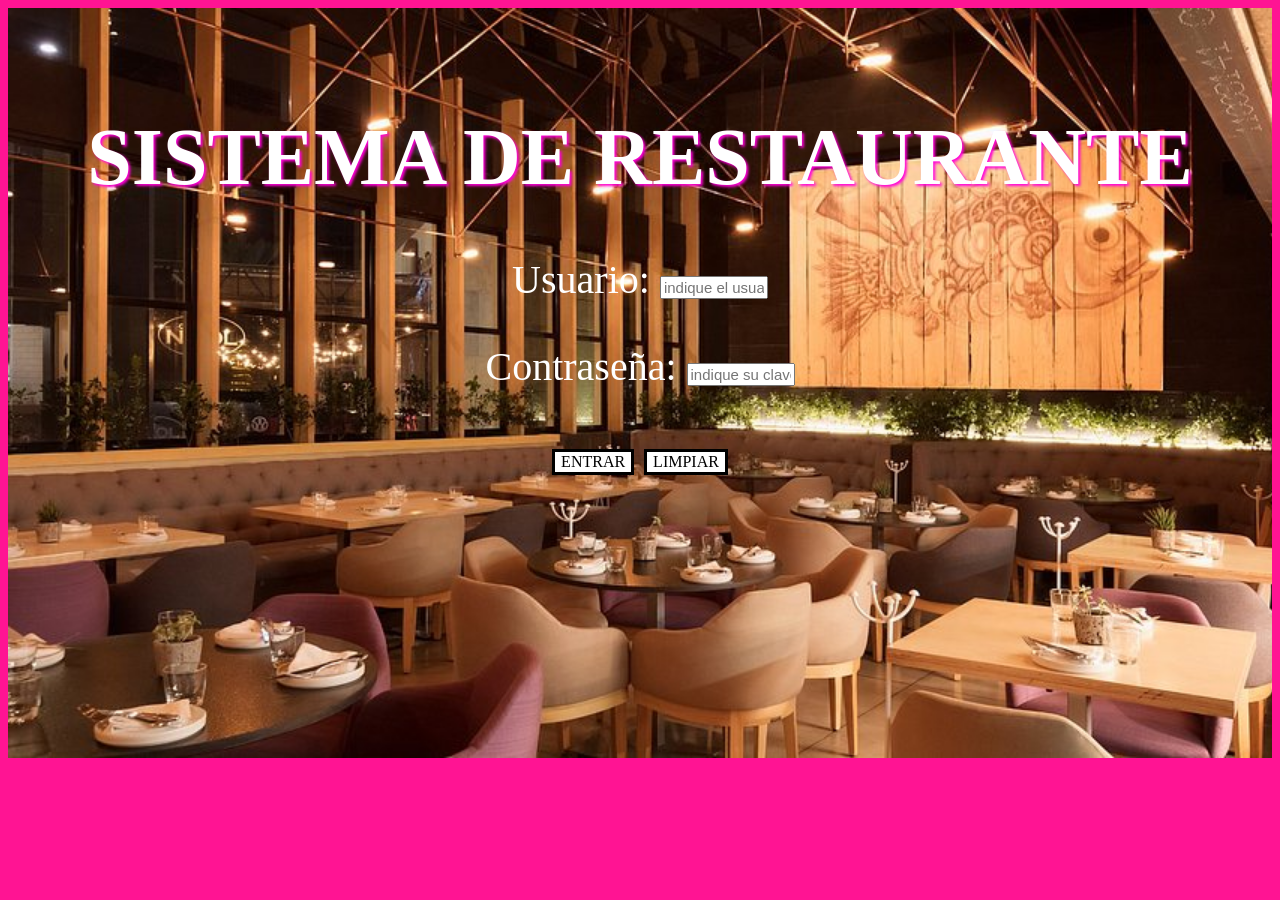
<file: index.html>
<!DOCTYPE html>
<html lang="en">
<head>
    <meta charset="UTF-8">
    <meta name="viewport" content="width=device-width, initial-scale=1.0">
    <title>Sistema Restaurante</title>
    <link rel="stylesheet" href="estilos2.css">
    <script src="codigo.js"></script>
</head>
<body>

<div class="div1">
<h1>SISTEMA DE RESTAURANTE</h1>
<form>
<p>Usuario: <input type="text" id="usuario" placeholder="indique el usuario" size="10"></p>
<p>Contraseña: <input type="password" id="clave" placeholder="indique su clave de acceso" size="10"></p>
</form>

<button onclick="validar()">ENTRAR</button>
<button onclick="limpiar()">LIMPIAR</button>

</div>

</body>
</html>
</file>
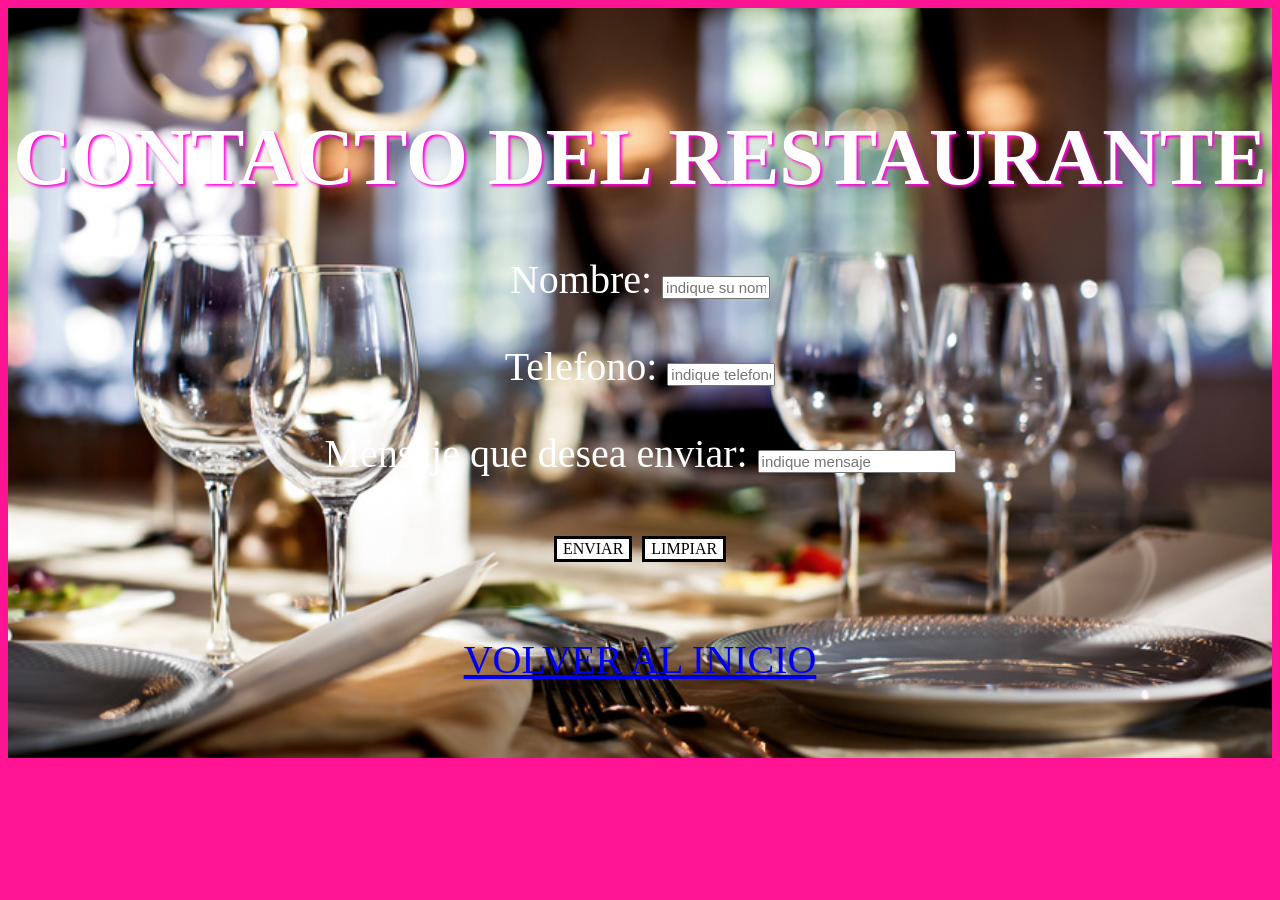
<file: contacto.html>
<!DOCTYPE html>
<html lang="en">

<head>
    <meta charset="UTF-8">
    <meta name="viewport" content="width=device-width, initial-scale=1.0">
    <script src="codigo.js"></script>
    <title>CONTACTO</title>
    <link rel="stylesheet" href="estilos2.css">
</head>

<body>

<div class="div3">
<h1>CONTACTO DEL RESTAURANTE</h1>
<form>
<p>Nombre: <input type="text" id="nombre2" placeholder="indique su nombre" size="10"></p>
<p>Telefono: <input type="text" id="telefono" placeholder="indique telefono" size="10"></p>
<p>Mensaje que desea enviar: <input type="text" id="mensaje" placeholder="indique mensaje" size="20"></p>
</form>

<button onclick="enviar()">ENVIAR</button>
<button onclick="limpiarContacto()">LIMPIAR</button>
<br>
<p id="resultado5"></p>
<br>
<a href="index.html">VOLVER AL INICIO</a>
</div>

</body>
</html>
</file>
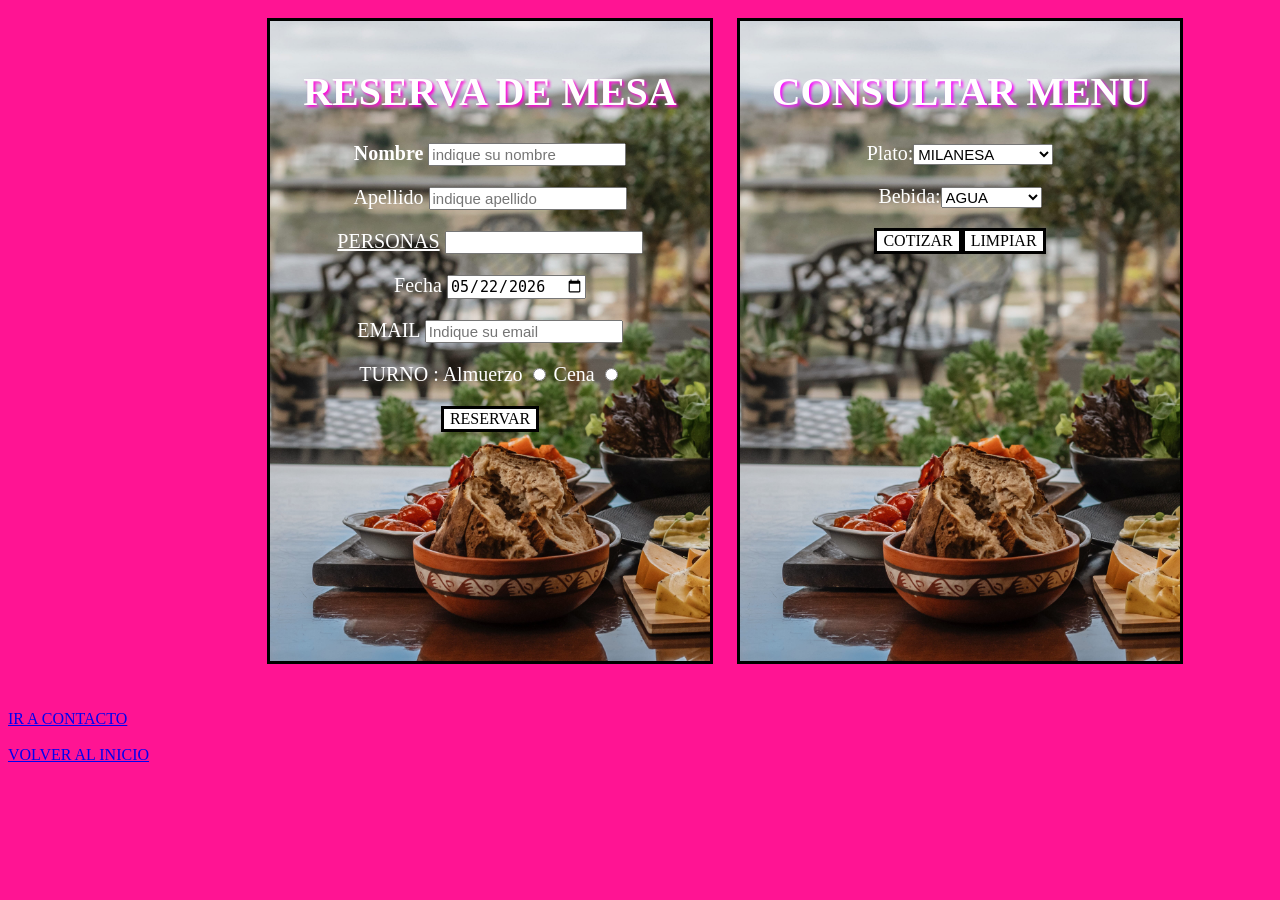
<file: sistema.html>
<!DOCTYPE html>
<html lang="en">

<head>
  <meta charset="UTF-8">
  <meta name="viewport" content="width=device-width, initial-scale=1.0">
  <script src="codigo.js"></script>
  <title>SISTEMA</title>
  <link rel="stylesheet" href="estilos2.css">
</head>

<body>
  <div class="contenedor">
  <div id="div2" style="margin-left: 180px;">

    <h1>RESERVA DE MESA</h1>
    <form>
      <p><strong>Nombre</strong> <input type="text" id="nombre" placeholder="indique su nombre" required></p>
      <p>Apellido <input type="text" id="apellido" placeholder="indique apellido"></p>
      <p><u>PERSONAS</u> <input type="number" id="personas"></p>
      <p>Fecha <input type="date" name="fecha" value="2026-05-22"></p>
      <p>EMAIL <input type="email" id="email" placeholder="Indique su email"></p>
      <p>TURNO : Almuerzo <input type="radio" name="turno" value="Almuerzo"> Cena
        <input type="radio" name="turno" value="Cena">
    </form>

    <button onclick="reservar()">RESERVAR</button>
    <br>
    <p id="resultado3"></p>

  </div>


  <div id="div2">

    <h1 class="nuevo">CONSULTAR MENU</h1>

    <form>

      <p>Plato:<select id="plato">
          <option value="1">MILANESA</option>
          <option value="2">PIZZA</option>
          <option value="3">HAMBURGUESA</option>
          <option value="4">PASTAS</option>
        </select>
      </p>

      <p>Bebida:<select id="bebida">
          <option value="1">AGUA</option>
          <option value="2">GASEOSA</option>
          <option value="3">JUGO</option>
          <option value="4">LIMONADA</option>
        </select>
    </form>

    <button onclick="cotizar()">COTIZAR</button>
    <button onclick="limpiarCotizacion()">LIMPIAR</button>
    <br>
    <p id="resultado4"></p>

  </div>
</div>
  </div>
  <br>
  <br>
  <a href="contacto.html">IR A CONTACTO</a>
  <br>
  <br>
  <a href="index.html">VOLVER AL INICIO</a>
  </div>

</body>

</html>
</file>
<file: estilos2.css>
h1{
color: white;
text-shadow: 2px 2px 3px rgb(255, 0, 217);

}

.div1{
font-family: Cambria, Cochin, Georgia, Times, 'Times New Roman', serif;
font-size: 40px;
padding-top: 50px;
color: white;
text-align: center;
background-image: url("imagenes/intro-restaurant-plaza.jpg");
width: 100%;
height: 700px;
background-size: cover;

}
.div3{
font-family: Cambria, Cochin, Georgia, Times, 'Times New Roman', serif;
font-size: 40px;
padding-top: 50px;
color: white;
text-align: center;
background-image: url("imagenes/nuevo-victorino.jpg");
width: 100%;
height: 700px;
background-size: cover;

}

#div2{
border: solid rgb(0, 0, 0);
width: 400px;
height: 600px;
text-align: center;
background-image: url("imagenes/brunch-amaike.jpg");
background-size: cover;
color: white;
display: inline-table;
font-family: Georgia, 'Times New Roman', Times, serif;
font-size: 20px;

}

.nuevo{
    text-shadow: 2px 2px 3px rgb(251, 0, 255);
}

body{
    background-color: deeppink;
}

#resultado4{
    color: rgb(255, 0, 128);
    font-size: 30px;
    text-shadow: 2px 2px 3px white;
}


#resultado3{
    color: rgb(255, 0, 132);
    font-size: 25px;
    text-shadow: 2px 2px 3px white;
}

#resultado5{
    color: rgb(255, 0, 191);
    font-size: 25px;
    text-shadow: 2px 2px 3px white;
}
button{
    font-family: Georgia, 'Times New Roman', Times, serif;
    font-size: 16px;
    background-color: white;
    color: black;
    border: solid black;
}

input{
    font-size: 15px;
}

select{
    font-size: 15px;
}

.volver{
    text-align: center;
    margin-top: 20px;
}

#div2{
    margin: 10px;
    padding: 20px;
}
.contenedor{
    text-align: center;
}
</file>
